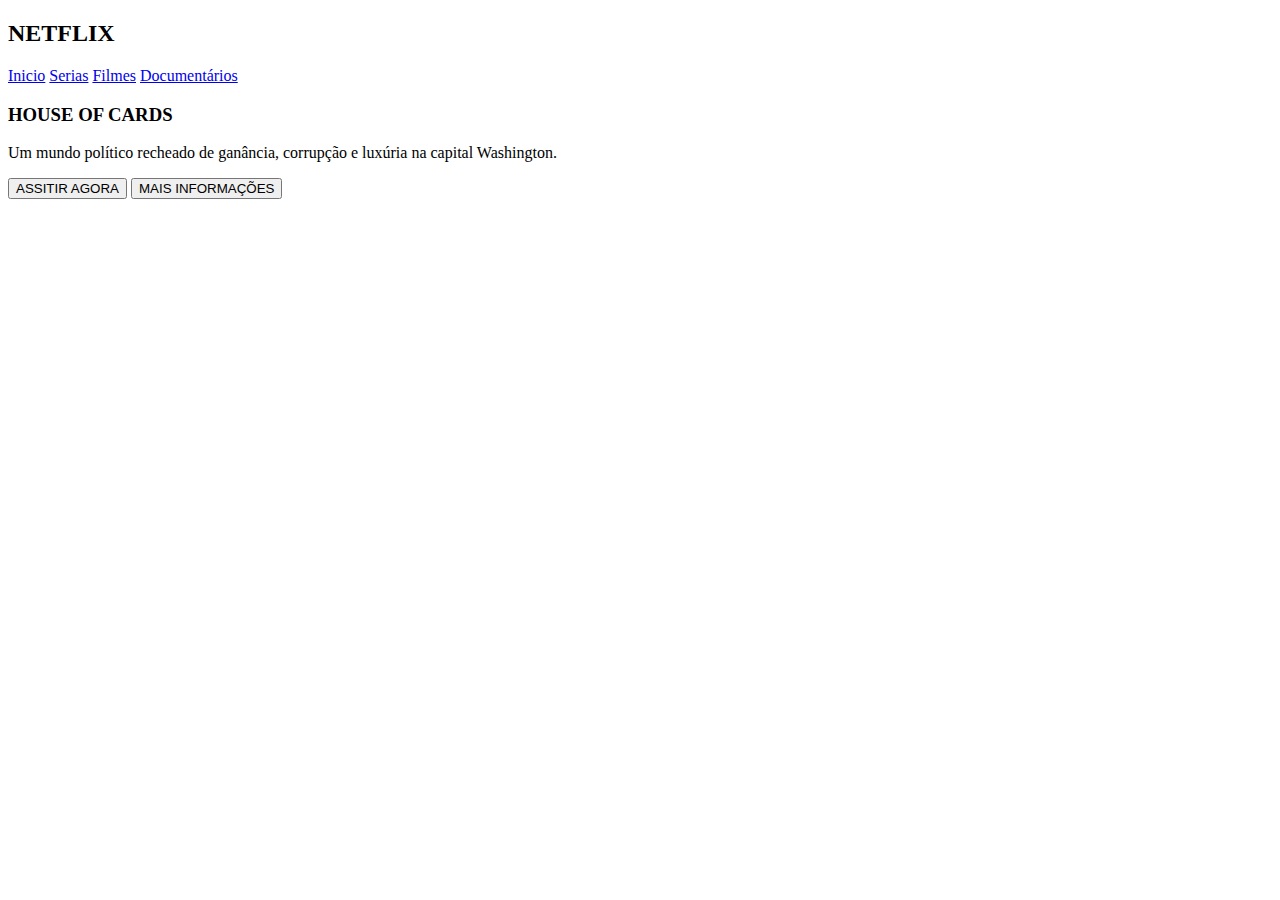
<file: interface-netflix v.2/netflix-interface/style/index.html>
<!DOCTYPE html>
<html lang="en">
<head>
    <meta charset="UTF-8">
    <meta http-equiv="X-UA-Compatible" content="IE=edge">
    <meta name="viewport" content="width=device-width, initial-scale=1.0">
    <title>Document</title>
</head>
<body>
    <header>
        <div class="container">
            <h2 class="logo">NETFLIX</h2>
            <nav>
            <a href="#">Inicio</a>
            <a href="#">Serias</a>
            <a href="#">Filmes</a>
            <a href="#">Documentários</a>
         
            </nav>
        </div>
    </header>

    <main>
        <div class="Filme-principal">
            <div class="container">
                <h3 class="titulo">HOUSE OF CARDS</h3>
                <p class="descricao"> Um mundo político recheado de ganância, corrupção e luxúria na capital Washington.</p>
                <div class="butoes">
                    <button role="button" class="botao">
                        ASSITIR AGORA 
                    </button>
                    <button role="button" class="butao">
                        MAIS INFORMAÇÕES 
                    </button>
                </div>
            </div>
        </div>
    </main>
</body>
</html>
</file>
